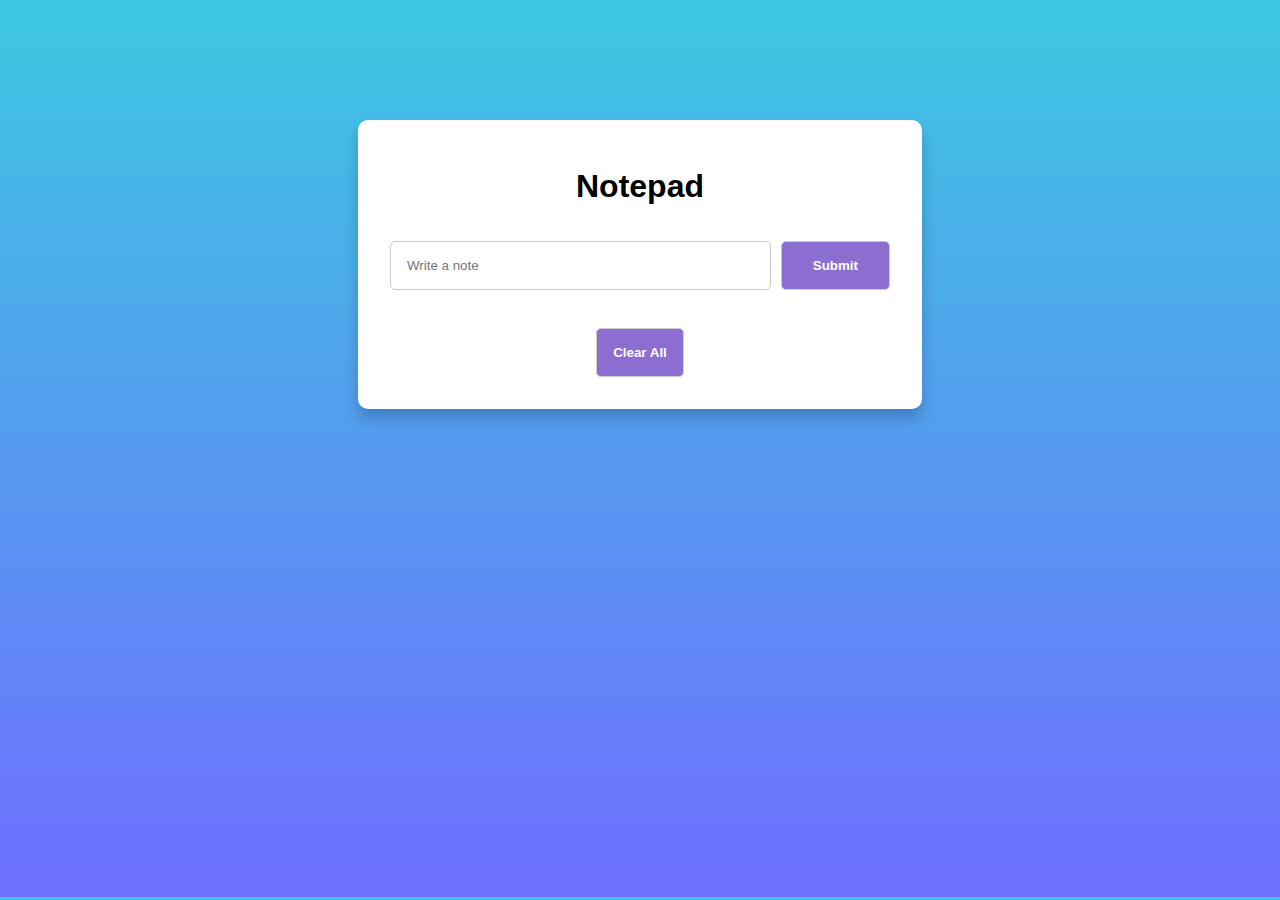
<file: index.html>
<!DOCTYPE html>
<html lang="en">
  <head>
    <link rel="stylesheet" href="css/style.css" />
    <title>Notepad</title>
  </head>
  <body>
      
      <!-- <div class="note-container">
        <button id="new-note" class="new-note button">Create A New Note</button>
      </div> -->
      
      <div class="note-container">
        <h1 id="header" class="main-header">Notepad</h1>
        <br>

        <div class="input-field">
          <input id="note-input" class="note-input" placeholder="Write a note"></input>
          <button id="submit" class="submit button">Submit</button>
        </div>

        <div class="notes-list">
          
        </div>

        <br>
        <button id="clear-all" class="clear-all button">Clear All</button>
      </div>
       
    </div>

  <script src="./src/interface.js"></script>
  <script src="./src/note.js"></script>
</body>
</html>
</file>
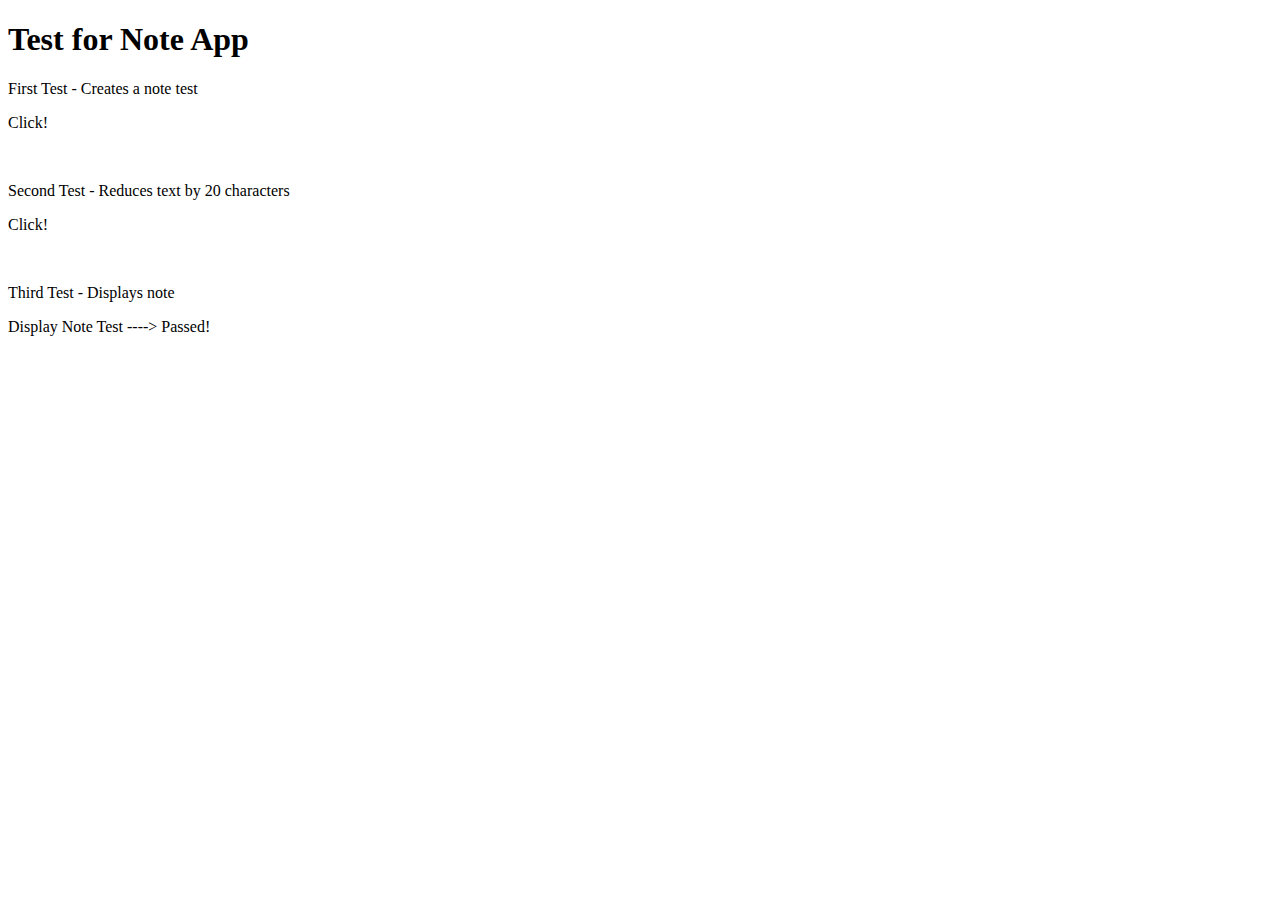
<file: test.html>
<!DOCTYPE html>
<html lang="en">
<head>
  <meta charset="UTF-8">
  <meta http-equiv="X-UA-Compatible" content="IE=edge">
  <meta name="viewport" content="width=device-width, initial-scale=1.0">
  <title>Test</title>
</head>

<body>
  <h1>Test for Note App</h1>
  <!-- <script type="text/javascript" src="test/new-test.js"></script> -->
  <p>First Test - Creates a note test</p>
  <p id="first-test">Click!</p>
  <br>
  <p>Second Test - Reduces text by 20 characters</p>
  <p id="second-test">Click!</p>
  <br>
  <p>Third Test - Displays note</p>
  <p id="third-test">Display Note Test ----> Passed!</p>
  <script type="text/javascript" src="src/note.js"></script>
  <script type="text/javascript" src="test/note-test.js"></script>
</body>
</html>
</file>
<file: css/style.css>
* {
  margin: 0;
  padding: 0;
}

body {
  display: block;
  height: 73vh;
  padding: 120px 50px;
  font-family: 'Segoe UI', Tahoma, Geneva, Verdana, sans-serif;
  background: linear-gradient(rgb(60, 200, 225), rgb(110, 110, 255));
}

.note-container {
  margin: 0 auto;
  text-align: center;
  padding: 2rem ;
  width: 100%;
  max-width: 500px;
  max-height: 100vh;
  border-radius: 10px;
  background: #fff;
  box-shadow: 0px 10px 15px rgb(0, 0, 0, 0.2);
}

.main-header {
  display: inline-block;
  margin: 1rem;
}

.input-field {
  display: flex;
  margin: 20px 0;
}

.note-input {
  width: 70%;
  padding: 1rem;
  border: 1px solid #ccc;
  border-radius: 5px;
}

.submit {
  margin-left: 10px;
  width: 22%;
}

.note-title {
  display: inline-block;
  font-weight: 200;
  padding: 1rem;
  background: #e1e1e1;
  border-radius: 5px;
  margin-bottom: 10px;
  width: 75%;
  transition: ease-in 200ms;
}

.note-title:hover {
  background: #d9d9d9;
}

.clear {
  width: 15.5%;
  margin-left: 10px;
}

.notes-list {
  width: 100%;
  text-align: left;
  max-height: 300px;
  overflow-y: scroll;
}

.note-content {
  padding: 1rem;
  border-radius: 5px;
  margin-bottom: 10px;
  width: 93%;
  border: 1px solid #ccc;
}

.button {
  display: inline-block;
  padding: 1rem;
  border: 1px solid #ccc;
  border-radius: 5px;
  background: rgb(139, 110, 207);
  color: #fff;
  font-weight: 600;
  transition: ease-in 200ms;
}

.button:hover, .note-title:hover {
  cursor: pointer;
}

.button:hover {
  background: rgb(115, 65, 230);
}

.hide {
  display: none;
}
</file>
